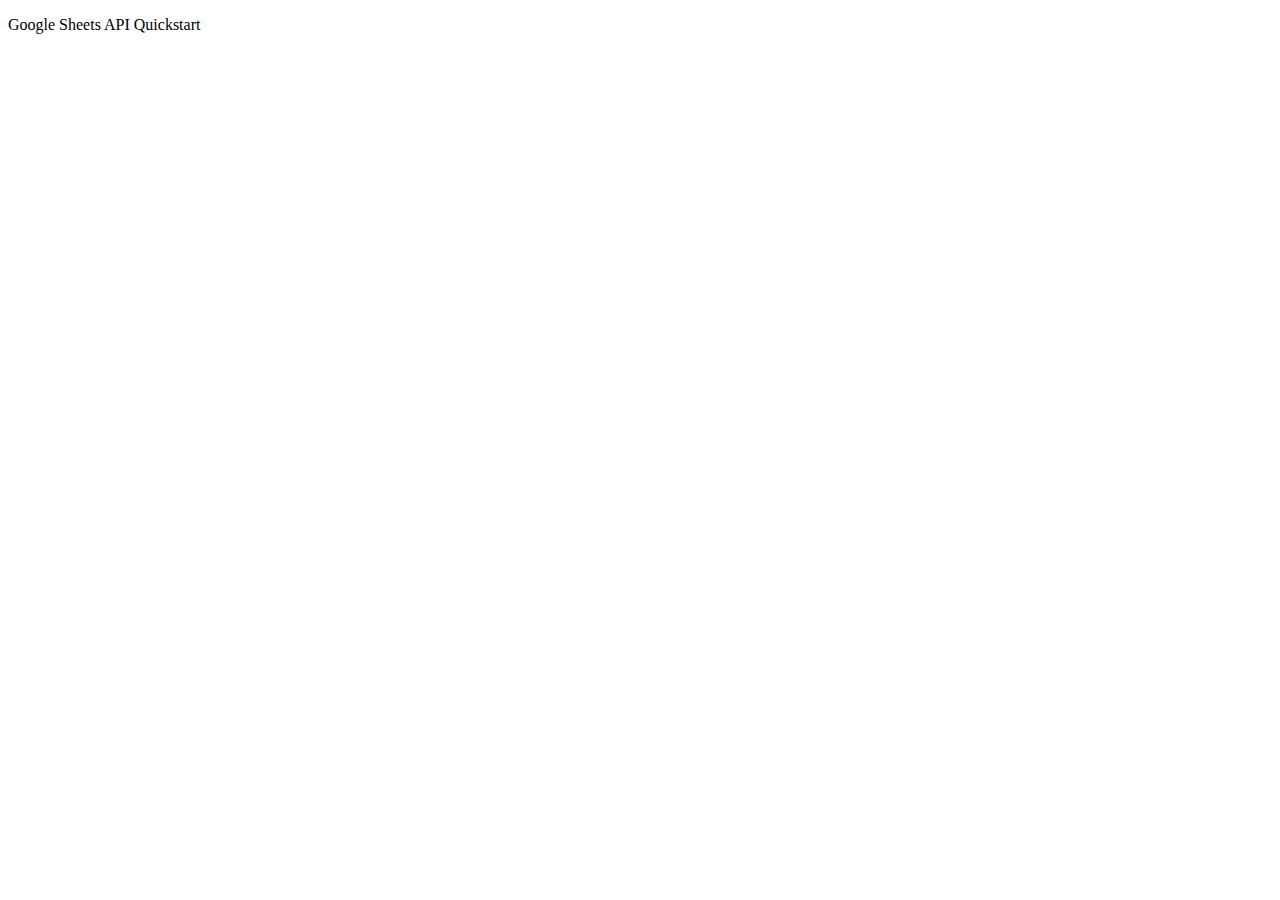
<file: quickstart.html>
<!DOCTYPE html>
<html>
  <head>
    <title>Google Sheets API Quickstart</title>
    <meta charset='utf-8' />
  </head>
  <body>
    <p>Google Sheets API Quickstart</p>

    <!--Add buttons to initiate auth sequence and sign out-->
    <button id="authorize-button" style="display: none;">Authorize</button>
    <button id="signout-button" style="display: none;">Sign Out</button>

    <pre id="content"></pre>

    <script type="text/javascript">
      // Client ID and API key from the Developer Console
      var CLIENT_ID = 'CLIENT_ID';
      var API_KEY = 'API_KEY';

      // Array of API discovery doc URLs for APIs used by the quickstart
      var DISCOVERY_DOCS = ["https://sheets.googleapis.com/$discovery/rest?version=v4"];

      // Authorization scopes required by the API; multiple scopes can be
      // included, separated by spaces.
      var SCOPES = "https://www.googleapis.com/auth/spreadsheets https://www.googleapis.com/auth/spreadsheets.readonly";

      var authorizeButton = document.getElementById('authorize-button');
      var signoutButton = document.getElementById('signout-button');

      /**
       *  On load, called to load the auth2 library and API client library.
       */
      function handleClientLoad() {
        gapi.load('client:auth2', initClient);
      }

      /**
       *  Initializes the API client library and sets up sign-in state
       *  listeners.
       */
      function initClient() {
        gapi.client.init({
          apiKey: API_KEY,
          clientId: CLIENT_ID,
          discoveryDocs: DISCOVERY_DOCS,
          scope: SCOPES
        }).then(function () {
          // Listen for sign-in state changes.
          gapi.auth2.getAuthInstance().isSignedIn.listen(updateSigninStatus);

          // Handle the initial sign-in state.
          updateSigninStatus(gapi.auth2.getAuthInstance().isSignedIn.get());
          authorizeButton.onclick = handleAuthClick;
          signoutButton.onclick = handleSignoutClick;
        });
      }

      /**
       *  Called when the signed in status changes, to update the UI
       *  appropriately. After a sign-in, the API is called.
       */
      function updateSigninStatus(isSignedIn) {
        if (isSignedIn) {
          authorizeButton.style.display = 'none';
          signoutButton.style.display = 'block';
          listMajors();
        } else {
          authorizeButton.style.display = 'block';
          signoutButton.style.display = 'none';
        }
      }

      /**
       *  Sign in the user upon button click.
       */
      function handleAuthClick(event) {
        gapi.auth2.getAuthInstance().signIn();
      }

      /**
       *  Sign out the user upon button click.
       */
      function handleSignoutClick(event) {
        gapi.auth2.getAuthInstance().signOut();
      }

      /**
       * Append a pre element to the body containing the given message
       * as its text node. Used to display the results of the API call.
       *
       * @param {string} message Text to be placed in pre element.
       */
      function appendPre(message) {
        var pre = document.getElementById('content');
        var textContent = document.createTextNode(message + '\n');
        pre.appendChild(textContent);
      }

      /**
       * Print the names and majors of students in a sample spreadsheet:
       * https://docs.google.com/spreadsheets/d/1BxiMVs0XRA5nFMdKvBdBZjgmUUqptlbs74OgvE2upms/edit
       */
      function listMajors() {
        gapi.client.sheets.spreadsheets.values.get({
          spreadsheetId: '1BxiMVs0XRA5nFMdKvBdBZjgmUUqptlbs74OgvE2upms',
          range: "'Class Data'!A2:E",
        }).then(function(response) {
          var range = response.result;
          if (range.values.length > 0) {
            appendPre('Name, Major:');
            for (i = 0; i < range.values.length; i++) {
              var row = range.values[i];
              // Print columns A and E, which correspond to indices 0 and 4.
              appendPre(row[0] + ', ' + row[4]);
            }
          } else {
            appendPre('No data found.');
          }
        }, function(response) {
          appendPre('Error: ' + response.result.error.message);
        });
      }

    </script>

    <script async defer src="https://apis.google.com/js/api.js"
      onload="this.onload=function(){};handleClientLoad()"
      onreadystatechange="if (this.readyState === 'complete') this.onload()">
    </script>
  </body>
</html>
</file>
